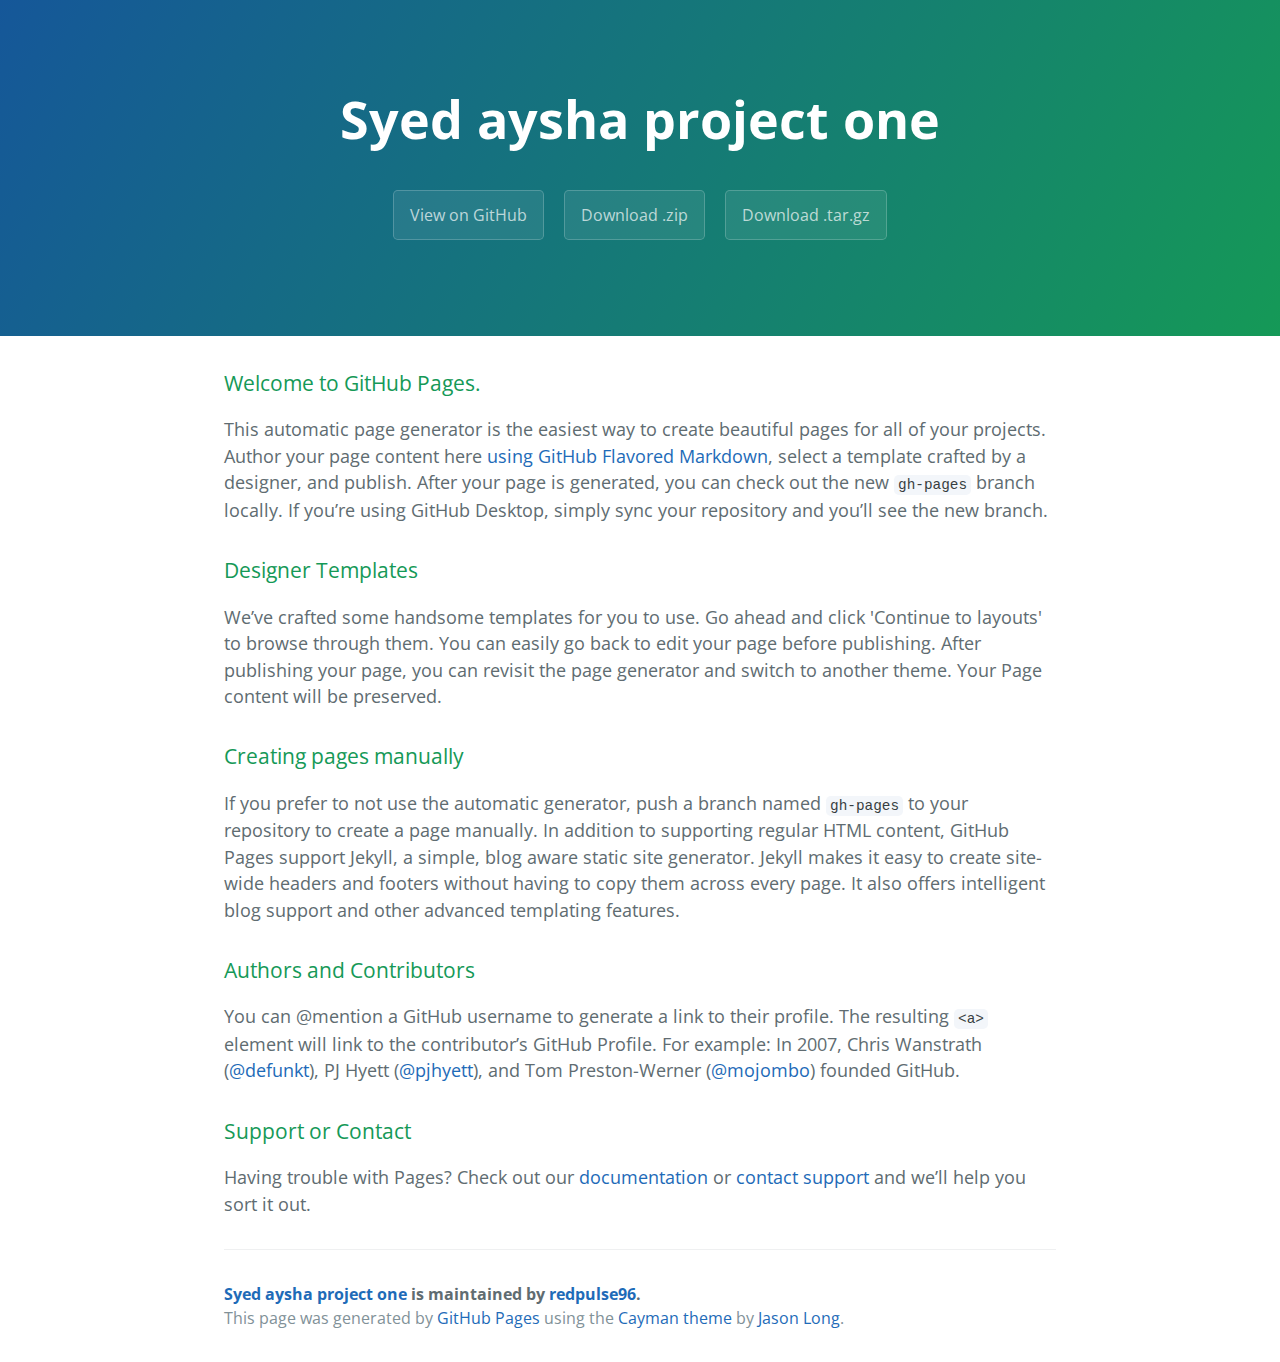
<file: index.html>
<!DOCTYPE html>
<html lang="en-us">
  <head>
    <meta charset="UTF-8">
    <title>Syed aysha project one by redpulse96</title>
    <meta name="viewport" content="width=device-width, initial-scale=1">
    <link rel="stylesheet" type="text/css" href="stylesheets/normalize.css" media="screen">
    <link href='https://fonts.googleapis.com/css?family=Open+Sans:400,700' rel='stylesheet' type='text/css'>
    <link rel="stylesheet" type="text/css" href="stylesheets/stylesheet.css" media="screen">
    <link rel="stylesheet" type="text/css" href="stylesheets/github-light.css" media="screen">
  </head>
  <body>
    <section class="page-header">
      <h1 class="project-name">Syed aysha project one</h1>
      <h2 class="project-tagline"></h2>
      <a href="https://github.com/redpulse96/Syed_Aysha_Project_One" class="btn">View on GitHub</a>
      <a href="https://github.com/redpulse96/Syed_Aysha_Project_One/zipball/master" class="btn">Download .zip</a>
      <a href="https://github.com/redpulse96/Syed_Aysha_Project_One/tarball/master" class="btn">Download .tar.gz</a>
    </section>

    <section class="main-content">
      <h3>
<a id="welcome-to-github-pages" class="anchor" href="#welcome-to-github-pages" aria-hidden="true"><span aria-hidden="true" class="octicon octicon-link"></span></a>Welcome to GitHub Pages.</h3>
<p>This automatic page generator is the easiest way to create beautiful pages for all of your projects. Author your page content here <a href="https://guides.github.com/features/mastering-markdown/">using GitHub Flavored Markdown</a>, select a template crafted by a designer, and publish. After your page is generated, you can check out the new <code>gh-pages</code> branch locally. If you’re using GitHub Desktop, simply sync your repository and you’ll see the new branch.</p>
<h3>
<a id="designer-templates" class="anchor" href="#designer-templates" aria-hidden="true"><span aria-hidden="true" class="octicon octicon-link"></span></a>Designer Templates</h3>
<p>We’ve crafted some handsome templates for you to use. Go ahead and click 'Continue to layouts' to browse through them. You can easily go back to edit your page before publishing. After publishing your page, you can revisit the page generator and switch to another theme. Your Page content will be preserved.</p>
<h3>
<a id="creating-pages-manually" class="anchor" href="#creating-pages-manually" aria-hidden="true"><span aria-hidden="true" class="octicon octicon-link"></span></a>Creating pages manually</h3>
<p>If you prefer to not use the automatic generator, push a branch named <code>gh-pages</code> to your repository to create a page manually. In addition to supporting regular HTML content, GitHub Pages support Jekyll, a simple, blog aware static site generator. Jekyll makes it easy to create site-wide headers and footers without having to copy them across every page. It also offers intelligent blog support and other advanced templating features.</p>
<h3>
<a id="authors-and-contributors" class="anchor" href="#authors-and-contributors" aria-hidden="true"><span aria-hidden="true" class="octicon octicon-link"></span></a>Authors and Contributors</h3>
<p>You can @mention a GitHub username to generate a link to their profile. The resulting <code>&lt;a&gt;</code> element will link to the contributor’s GitHub Profile. For example: In 2007, Chris Wanstrath (<a class="user-mention" data-hovercard-type="user" data-hovercard-url="/users/defunkt/hovercard" data-octo-click="hovercard-link-click" data-octo-dimensions="link_type:self" href="https://github.com/defunkt">@defunkt</a>), PJ Hyett (<a class="user-mention" data-hovercard-type="user" data-hovercard-url="/users/pjhyett/hovercard" data-octo-click="hovercard-link-click" data-octo-dimensions="link_type:self" href="https://github.com/pjhyett">@pjhyett</a>), and Tom Preston-Werner (<a class="user-mention" data-hovercard-type="user" data-hovercard-url="/users/mojombo/hovercard" data-octo-click="hovercard-link-click" data-octo-dimensions="link_type:self" href="https://github.com/mojombo">@mojombo</a>) founded GitHub.</p>
<h3>
<a id="support-or-contact" class="anchor" href="#support-or-contact" aria-hidden="true"><span aria-hidden="true" class="octicon octicon-link"></span></a>Support or Contact</h3>
<p>Having trouble with Pages? Check out our <a href="https://help.github.com/pages">documentation</a> or <a href="https://github.com/contact">contact support</a> and we’ll help you sort it out.</p>

      <footer class="site-footer">
        <span class="site-footer-owner"><a href="https://github.com/redpulse96/Syed_Aysha_Project_One">Syed aysha project one</a> is maintained by <a href="https://github.com/redpulse96">redpulse96</a>.</span>

        <span class="site-footer-credits">This page was generated by <a href="https://pages.github.com">GitHub Pages</a> using the <a href="https://github.com/jasonlong/cayman-theme">Cayman theme</a> by <a href="https://twitter.com/jasonlong">Jason Long</a>.</span>
      </footer>

    </section>

  
  </body>
</html>
</file>
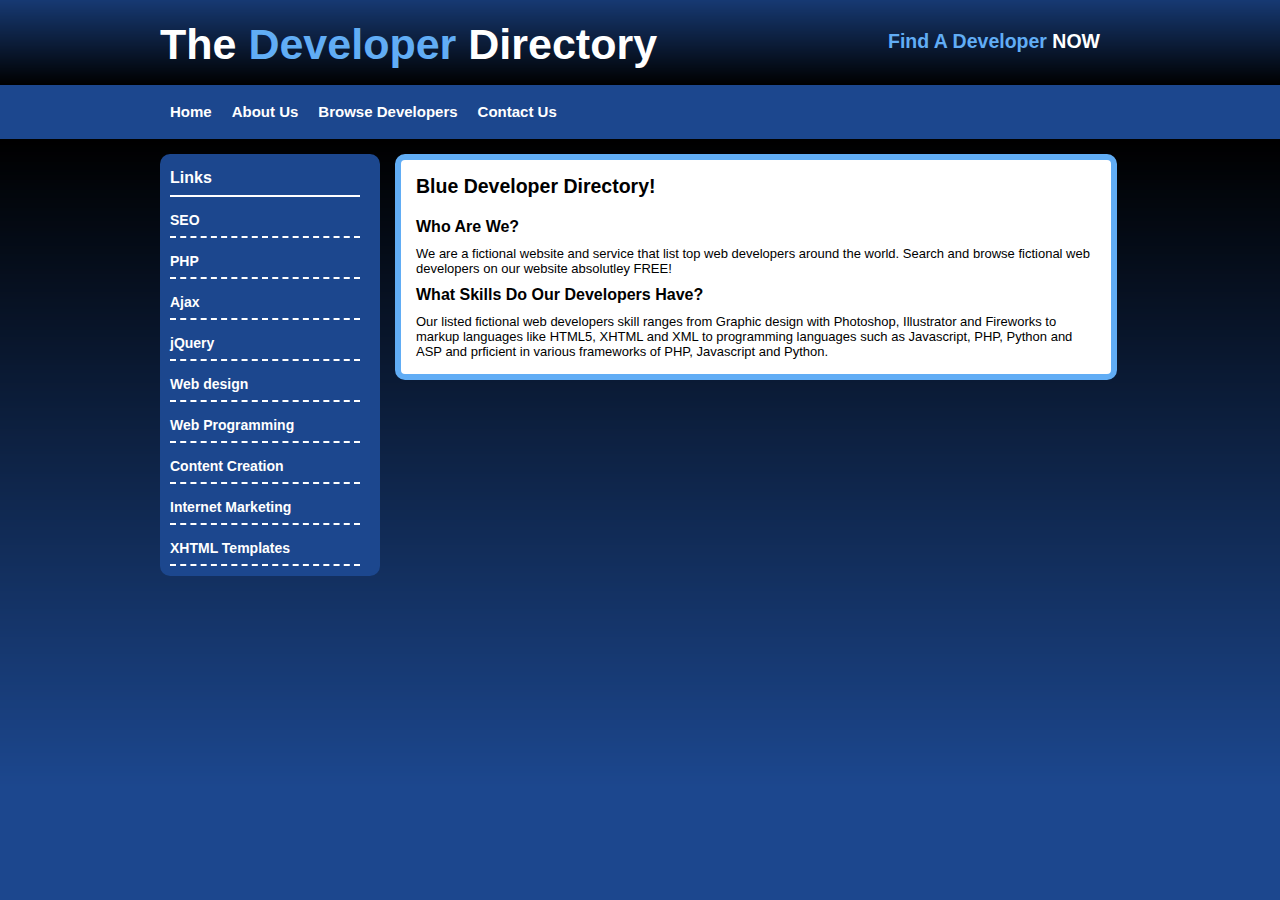
<file: about.html>
<!DOCTYPE html>
<html>
<head>
    <link rel="stylesheet" type="text/css" href="css/demo.css" />
    <title>About Us</title>
</head>

<body>
    <div id="container">
        <header>
            <h1>The <span class="blueText">Developer </span>Directory</h1>
            <h2>Find A Developer <span class="whiteText">NOW</span></h2>
        </header><!--header end-->
            
        <nav id="menu">
            <ul>
                <li class="menuitem"><a href="index.html">Home</a></li>
                <li class="menuitem"><a href="./about.html">About Us</a></li>
                <li class="menuitem"><a href="browse.html">Browse Developers</a></li>
                <li class="menuitem"><a href="contact.html">Contact Us</a></li>
            </ul>
        </nav><!--menu end-->
        
        <nav id="leftmenu">
            <h3>Links</h3>
        <ul>
                <li><a href="browse.html">SEO</a></li>
                <li><a href="browse.html">PHP</a></li>
                <li><a href="browse.html">Ajax</a></li>
                <li><a href="browse.html">jQuery</a></li>
                <li><a href="browse.html">Web design</a></li>
                <li><a href="browse.html">Web Programming</a></li>
                <li><a href="browse.html">Content Creation</a></li>
                <li><a href="browse.html">Internet Marketing</a></li>
                <li><a href="browse.html">XHTML Templates</a></li>
            </ul>
        </nav><!--leftmenu end-->
        
        <section id="content">
            <h2>Blue Developer Directory! </h2>
            <h3>Who Are We?</h3>
            <p>We are a fictional website and service that list top web developers around the world. Search and browse fictional web developers on our website absolutley FREE!</p>
            <h3>What Skills Do Our Developers Have?</h3>
            <p>Our listed fictional web developers skill ranges from Graphic design with Photoshop, Illustrator and Fireworks to markup languages like HTML5, XHTML and XML to programming languages such as Javascript, PHP, Python and ASP and prficient in various frameworks of PHP, Javascript and Python.</p>
        </section><!--content end-->
    </div><!--container end-->
	<div style="clear:both"></div>
</body>
</html>
</file>
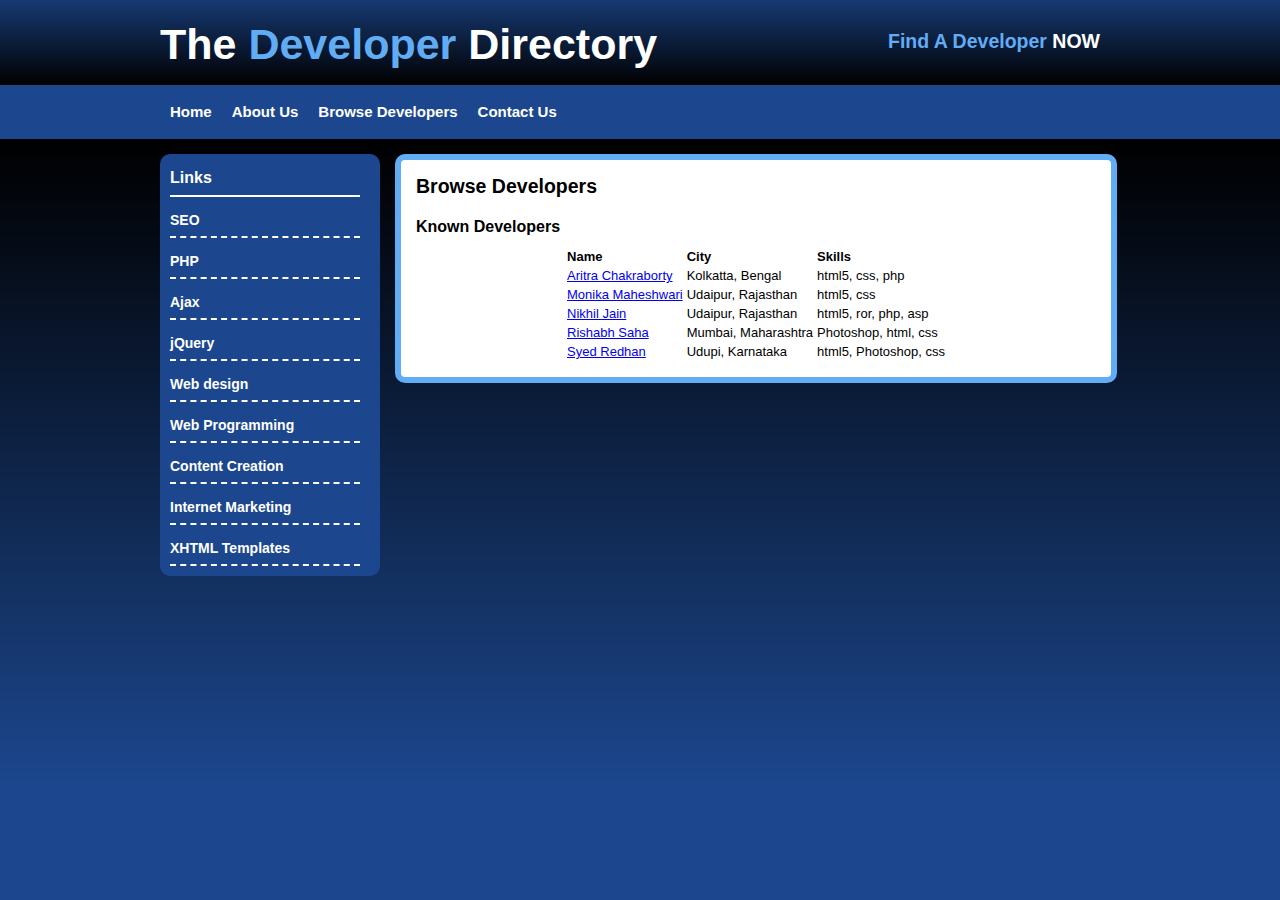
<file: browse.html>
<!DOCTYPE html>
<html>
<head>
    <link rel="stylesheet" type="text/css" href="css/demo.css" />
    <title>Find A Developer</title>
</head>

<body>
    <div id="container">
        <header>
            <h1>The <span class="blueText">Developer </span>Directory</h1>
            <h2>Find A Developer <span class="whiteText">NOW</span></h2>
        </header><!--header end-->
            
        <nav id="menu">
            <ul>
                <li class="menuitem"><a href="index.html">Home</a></li>
                <li class="menuitem"><a href="about.html">About Us</a></li>
                <li class="menuitem"><a href="browse.html">Browse Developers</a></li>
                <li class="menuitem"><a href="contact.html">Contact Us</a></li>
            </ul>
        </nav><!--menu end-->
        
        <nav id="leftmenu">
            <h3>Links</h3>
            <ul>
                <li><a href="browse.html">SEO</a></li>
                <li><a href="browse.html">PHP</a></li>
                <li><a href="browse.html">Ajax</a></li>
                <li><a href="browse.html">jQuery</a></li>
                <li><a href="browse.html">Web design</a></li>
                <li><a href="browse.html">Web Programming</a></li>
                <li><a href="browse.html">Content Creation</a></li>
                <li><a href="browse.html">Internet Marketing</a></li>
                <li><a href="browse.html">XHTML Templates</a></li>
            </ul>
        </nav><!--leftmenu end-->
        
        <section>
            <h2>Browse Developers</h2>
            <h3 class="blue-background">Known Developers</h3>
            <table class="dev-table">
                <thead>
                    <tr>
                    <th>Name</th>
                    <th>City</th>
                    <th>Skills</th>
                    </tr>
                </thead>
                <tbody>
                <tr>
                    <td><a href="profile.html">Aritra Chakraborty</a></td>
                    <td>Kolkatta, Bengal</td>
                    <td>html5, css, php</td>
                </tr>
                <tr>
                    <td><a href="profile.html">Monika Maheshwari</a></td>
                    <td>Udaipur, Rajasthan</td>
                    <td>html5, css</td>
                </tr>
                <tr>
                    <td><a href="profile.html">Nikhil Jain</a></td>
                    <td>Udaipur, Rajasthan</td>
                    <td>html5, ror, php, asp</td>
                </tr>
                <tr>
                    <td><a href="profile.html">Rishabh Saha</a></td>
                    <td>Mumbai, Maharashtra</td>
                    <td>Photoshop, html, css</td>
                </tr>
                <tr>
                    <td><a href="profile.html">Syed Redhan</a></td>
                    <td>Udupi, Karnataka</td>
                    <td>html5, Photoshop, css</td>
                </tr>
                </tbody>
            </table>
        </section>
    </div><!--container end-->
</body>
</html>
</file>
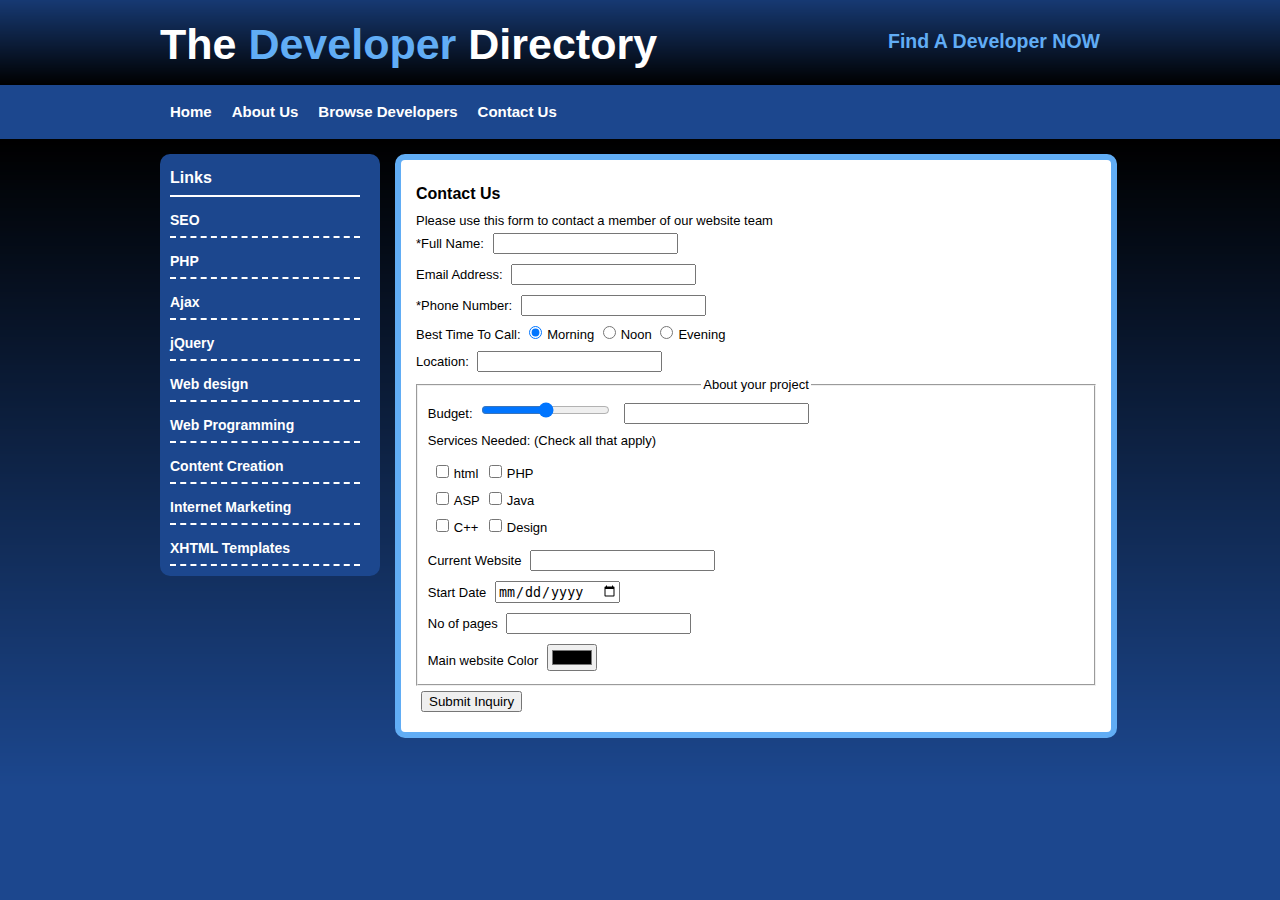
<file: contact.html>
<!DOCTYPE html>
<html>
<head>
    <link rel="stylesheet" type="text/css" href="css/demo.css" />
    <title>Contact Us</title>
</head>

<body>
    <div id="container">
        <header>
            <h1>The <span class="blueText">Developer </span>Directory</h1>
            <h2>Find A Developer <span class="white-text">NOW</span></h2>
        </header><!--header end-->
            
        <nav id="menu">
            <ul>
                <li class="menuitem"><a href="index.html">Home</a></li>
                <li class="menuitem"><a href="about.html">About Us</a></li>
                <li class="menuitem"><a href="browse.html">Browse Developers</a></li>
                <li class="menuitem"><a href="contact.html">Contact Us</a></li>
            </ul>
        </nav><!--menu end-->
        
        <nav id="leftmenu">
            <h3>Links</h3>
            <ul>
                <li><a href="browse.html">SEO</a></li>
                <li><a href="browse.html">PHP</a></li>
                <li><a href="browse.html">Ajax</a></li>
                <li><a href="browse.html">jQuery</a></li>
                <li><a href="browse.html">Web design</a></li>
                <li><a href="browse.html">Web Programming</a></li>
                <li><a href="browse.html">Content Creation</a></li>
                <li><a href="browse.html">Internet Marketing</a></li>
                <li><a href="browse.html">XHTML Templates</a></li>
            </ul>
        </nav><!--leftmenu end-->
        
        <section id="content">
            <h3>Contact Us</h3>
                <p>Please use this form to contact a member of our website team</p>
                <form method="post" action="">
                    <p>
                        <label for="name">*Full Name:</label>
                        <input type="text" name="name" required>
                    </p>
                    <p>
                        <label for="email">Email Address: </label>
                        <input type="email" name="email">
                    </p>
                    <p>
                        <label for="phone">*Phone Number: </label>
                        <input type="tel" name="phone" required>
                    </p>
                    <p>
                        <label for="call">Best Time To Call: </label>
                        <input type="radio" name="time" value="morning" checked>Morning
                        <input type="radio" name="time" value="noon">Noon
                        <input type="radio" name="time" value="evening">Evening
                    </p>
                    <p>
                        <label for="location">Location: </label>
                        <input list="location">
                        <datalist id="location">
                            <option value="West Bengal">
                            <option value="Karnataka">
                            <option value="Rajasthan">
                            <option value="Maharashtra">
                        </datalist>
                    </p>
                    <fieldset>
                        <legend>About your project</legend>
                        <p>
                            <script>
                                function updateTextInput(val) {
                                    document.getElementById('textInput').value = val;
                                };
                            </script>
                            <label for="budget">Budget: </label>
                            <input id="budget" type="range" name="range" min="500" max="10000" onchange="updateTextInput(this.value)">
                            <input type="text" id="textInput">
                        </p>
                        <p>
                            <label for="call">Services Needed: (Check all that apply) </label>
                            <table id="services">
                                <tr>
                                    <td><input type="checkbox" name="services" value="html">html</td>
                                    <td><input type="checkbox" name="services" value="php">PHP</td>
                                </tr>
                                <tr>
                                    <td><input type="checkbox" name="services" value="asp">ASP</td>
                                    <td><input type="checkbox" name="services" value="java">Java</td>
                                </tr>
                                <tr>
                                    <td><input type="checkbox" name="services" value="c">C++</td>
                                    <td><input type="checkbox" name="services" value="design">Design</td>
                                </tr>
                            </table>
                        </p>
                        <p>
                            <label for=website>Current Website</label>
                            <input type="url" name="website">
                        </p>
                        <p>
                            <label for="start">Start Date </label>
                            <input type="date">
                        </p>
                        <p>
                            <label for="pages">No of pages </label>
                            <input type="number">
                        </p>
                        <p>
                            <label for="start">Main website Color </label>
                            <input type="color" name="color">
                        </p>
                    </fieldset>
                    <p>
                        <input type="submit" value="Submit Inquiry">
                    </p>
                </form>
        </section><!--content end-->
        
    </div><!--container end-->
    <div style="clear: both"></div>
</body>
</html>
</file>
<file: stylesheets/stylesheet.css>
* {
  box-sizing: border-box; }

body {
  padding: 0;
  margin: 0;
  font-family: "Open Sans", "Helvetica Neue", Helvetica, Arial, sans-serif;
  font-size: 16px;
  line-height: 1.5;
  color: #606c71; }

a {
  color: #1e6bb8;
  text-decoration: none; }
  a:hover {
    text-decoration: underline; }

.btn {
  display: inline-block;
  margin-bottom: 1rem;
  color: rgba(255, 255, 255, 0.7);
  background-color: rgba(255, 255, 255, 0.08);
  border-color: rgba(255, 255, 255, 0.2);
  border-style: solid;
  border-width: 1px;
  border-radius: 0.3rem;
  transition: color 0.2s, background-color 0.2s, border-color 0.2s; }
  .btn + .btn {
    margin-left: 1rem; }

.btn:hover {
  color: rgba(255, 255, 255, 0.8);
  text-decoration: none;
  background-color: rgba(255, 255, 255, 0.2);
  border-color: rgba(255, 255, 255, 0.3); }

@media screen and (min-width: 64em) {
  .btn {
    padding: 0.75rem 1rem; } }

@media screen and (min-width: 42em) and (max-width: 64em) {
  .btn {
    padding: 0.6rem 0.9rem;
    font-size: 0.9rem; } }

@media screen and (max-width: 42em) {
  .btn {
    display: block;
    width: 100%;
    padding: 0.75rem;
    font-size: 0.9rem; }
    .btn + .btn {
      margin-top: 1rem;
      margin-left: 0; } }

.page-header {
  color: #fff;
  text-align: center;
  background-color: #159957;
  background-image: linear-gradient(120deg, #155799, #159957); }

@media screen and (min-width: 64em) {
  .page-header {
    padding: 5rem 6rem; } }

@media screen and (min-width: 42em) and (max-width: 64em) {
  .page-header {
    padding: 3rem 4rem; } }

@media screen and (max-width: 42em) {
  .page-header {
    padding: 2rem 1rem; } }

.project-name {
  margin-top: 0;
  margin-bottom: 0.1rem; }

@media screen and (min-width: 64em) {
  .project-name {
    font-size: 3.25rem; } }

@media screen and (min-width: 42em) and (max-width: 64em) {
  .project-name {
    font-size: 2.25rem; } }

@media screen and (max-width: 42em) {
  .project-name {
    font-size: 1.75rem; } }

.project-tagline {
  margin-bottom: 2rem;
  font-weight: normal;
  opacity: 0.7; }

@media screen and (min-width: 64em) {
  .project-tagline {
    font-size: 1.25rem; } }

@media screen and (min-width: 42em) and (max-width: 64em) {
  .project-tagline {
    font-size: 1.15rem; } }

@media screen and (max-width: 42em) {
  .project-tagline {
    font-size: 1rem; } }

.main-content :first-child {
  margin-top: 0; }
.main-content img {
  max-width: 100%; }
.main-content h1, .main-content h2, .main-content h3, .main-content h4, .main-content h5, .main-content h6 {
  margin-top: 2rem;
  margin-bottom: 1rem;
  font-weight: normal;
  color: #159957; }
.main-content p {
  margin-bottom: 1em; }
.main-content code {
  padding: 2px 4px;
  font-family: Consolas, "Liberation Mono", Menlo, Courier, monospace;
  font-size: 0.9rem;
  color: #383e41;
  background-color: #f3f6fa;
  border-radius: 0.3rem; }
.main-content pre {
  padding: 0.8rem;
  margin-top: 0;
  margin-bottom: 1rem;
  font: 1rem Consolas, "Liberation Mono", Menlo, Courier, monospace;
  color: #567482;
  word-wrap: normal;
  background-color: #f3f6fa;
  border: solid 1px #dce6f0;
  border-radius: 0.3rem; }
  .main-content pre > code {
    padding: 0;
    margin: 0;
    font-size: 0.9rem;
    color: #567482;
    word-break: normal;
    white-space: pre;
    background: transparent;
    border: 0; }
.main-content .highlight {
  margin-bottom: 1rem; }
  .main-content .highlight pre {
    margin-bottom: 0;
    word-break: normal; }
.main-content .highlight pre, .main-content pre {
  padding: 0.8rem;
  overflow: auto;
  font-size: 0.9rem;
  line-height: 1.45;
  border-radius: 0.3rem; }
.main-content pre code, .main-content pre tt {
  display: inline;
  max-width: initial;
  padding: 0;
  margin: 0;
  overflow: initial;
  line-height: inherit;
  word-wrap: normal;
  background-color: transparent;
  border: 0; }
  .main-content pre code:before, .main-content pre code:after, .main-content pre tt:before, .main-content pre tt:after {
    content: normal; }
.main-content ul, .main-content ol {
  margin-top: 0; }
.main-content blockquote {
  padding: 0 1rem;
  margin-left: 0;
  color: #819198;
  border-left: 0.3rem solid #dce6f0; }
  .main-content blockquote > :first-child {
    margin-top: 0; }
  .main-content blockquote > :last-child {
    margin-bottom: 0; }
.main-content table {
  display: block;
  width: 100%;
  overflow: auto;
  word-break: normal;
  word-break: keep-all; }
  .main-content table th {
    font-weight: bold; }
  .main-content table th, .main-content table td {
    padding: 0.5rem 1rem;
    border: 1px solid #e9ebec; }
.main-content dl {
  padding: 0; }
  .main-content dl dt {
    padding: 0;
    margin-top: 1rem;
    font-size: 1rem;
    font-weight: bold; }
  .main-content dl dd {
    padding: 0;
    margin-bottom: 1rem; }
.main-content hr {
  height: 2px;
  padding: 0;
  margin: 1rem 0;
  background-color: #eff0f1;
  border: 0; }

@media screen and (min-width: 64em) {
  .main-content {
    max-width: 64rem;
    padding: 2rem 6rem;
    margin: 0 auto;
    font-size: 1.1rem; } }

@media screen and (min-width: 42em) and (max-width: 64em) {
  .main-content {
    padding: 2rem 4rem;
    font-size: 1.1rem; } }

@media screen and (max-width: 42em) {
  .main-content {
    padding: 2rem 1rem;
    font-size: 1rem; } }

.site-footer {
  padding-top: 2rem;
  margin-top: 2rem;
  border-top: solid 1px #eff0f1; }

.site-footer-owner {
  display: block;
  font-weight: bold; }

.site-footer-credits {
  color: #819198; }

@media screen and (min-width: 64em) {
  .site-footer {
    font-size: 1rem; } }

@media screen and (min-width: 42em) and (max-width: 64em) {
  .site-footer {
    font-size: 1rem; } }

@media screen and (max-width: 42em) {
  .site-footer {
    font-size: 0.9rem; } }
</file>
<file: stylesheets/github-light.css>
/*!
 * GitHub Light v0.4.1
 * Copyright (c) 2012 - 2017 GitHub, Inc.
 * Licensed under MIT (https://github.com/primer/github-syntax-theme-generator/blob/master/LICENSE)
 */

.pl-c /* comment, punctuation.definition.comment, string.comment */ {
  color: #6a737d;
}

.pl-c1 /* constant, entity.name.constant, variable.other.constant, variable.language, support, meta.property-name, support.constant, support.variable, meta.module-reference, markup.raw, meta.diff.header, meta.output */,
.pl-s .pl-v /* string variable */ {
  color: #005cc5;
}

.pl-e /* entity */,
.pl-en /* entity.name */ {
  color: #6f42c1;
}

.pl-smi /* variable.parameter.function, storage.modifier.package, storage.modifier.import, storage.type.java, variable.other */,
.pl-s .pl-s1 /* string source */ {
  color: #24292e;
}

.pl-ent /* entity.name.tag, markup.quote */ {
  color: #22863a;
}

.pl-k /* keyword, storage, storage.type */ {
  color: #d73a49;
}

.pl-s /* string */,
.pl-pds /* punctuation.definition.string, source.regexp, string.regexp.character-class */,
.pl-s .pl-pse .pl-s1 /* string punctuation.section.embedded source */,
.pl-sr /* string.regexp */,
.pl-sr .pl-cce /* string.regexp constant.character.escape */,
.pl-sr .pl-sre /* string.regexp source.ruby.embedded */,
.pl-sr .pl-sra /* string.regexp string.regexp.arbitrary-repitition */ {
  color: #032f62;
}

.pl-v /* variable */,
.pl-smw /* sublimelinter.mark.warning */ {
  color: #e36209;
}

.pl-bu /* invalid.broken, invalid.deprecated, invalid.unimplemented, message.error, brackethighlighter.unmatched, sublimelinter.mark.error */ {
  color: #b31d28;
}

.pl-ii /* invalid.illegal */ {
  color: #fafbfc;
  background-color: #b31d28;
}

.pl-c2 /* carriage-return */ {
  color: #fafbfc;
  background-color: #d73a49;
}

.pl-c2::before /* carriage-return */ {
  content: "^M";
}

.pl-sr .pl-cce /* string.regexp constant.character.escape */ {
  font-weight: bold;
  color: #22863a;
}

.pl-ml /* markup.list */ {
  color: #735c0f;
}

.pl-mh /* markup.heading */,
.pl-mh .pl-en /* markup.heading entity.name */,
.pl-ms /* meta.separator */ {
  font-weight: bold;
  color: #005cc5;
}

.pl-mi /* markup.italic */ {
  font-style: italic;
  color: #24292e;
}

.pl-mb /* markup.bold */ {
  font-weight: bold;
  color: #24292e;
}

.pl-md /* markup.deleted, meta.diff.header.from-file, punctuation.definition.deleted */ {
  color: #b31d28;
  background-color: #ffeef0;
}

.pl-mi1 /* markup.inserted, meta.diff.header.to-file, punctuation.definition.inserted */ {
  color: #22863a;
  background-color: #f0fff4;
}

.pl-mc /* markup.changed, punctuation.definition.changed */ {
  color: #e36209;
  background-color: #ffebda;
}

.pl-mi2 /* markup.ignored, markup.untracked */ {
  color: #f6f8fa;
  background-color: #005cc5;
}

.pl-mdr /* meta.diff.range */ {
  font-weight: bold;
  color: #6f42c1;
}

.pl-ba /* brackethighlighter.tag, brackethighlighter.curly, brackethighlighter.round, brackethighlighter.square, brackethighlighter.angle, brackethighlighter.quote */ {
  color: #586069;
}

.pl-sg /* sublimelinter.gutter-mark */ {
  color: #959da5;
}

.pl-corl /* constant.other.reference.link, string.other.link */ {
  text-decoration: underline;
  color: #032f62;
}
</file>
<file: css/demo.css>
* {
    margin: 0 auto 0 auto;
    text-align: left;
}

body {
    margin: 0px;
    padding: 0px;
    text-align: left;
    font-size: 13px;
    font-family: Arial, Helvetica, sans-serif;
    color: #000000;
    background-color: #1c478e;
    background: url('../images/background.png');
    background-repeat: repeat-x;
}

h2 {
    padding-bottom: 10px;
}

h3 {
    font-size: 16px;
    font-weight: bold;
    padding: 10px 0;/*TOP BOTTOM*/
}

#container {
    width: 960px;
}

header {
    width: 960px;
    height: 85px;
}

header h1 {
    float: left;
    color: #ffffff;
    font-size: 43px;
    padding: 20px 0 0 0px;/*TOP RIGHT BOTTOM LEFT*/
}

header h2 {
    float: right;
    color: #61adf5;
    padding: 30px 20px 0 0;
}

header h1 span.blueText {
    color: #61adf5;
}

header h2 span.whiteText {
    color: #ffffff;
}

#menu {
    display: block;
    float: left;
    clear: both;
    width: 960px;
    height: 54px;
}

#menu ul {
    list-style: none;
    margin-left: auto;
    width: 960px;
    padding: 18px 0 0 0;
}

#menu li {
    list-style: none;
    display: inline;
}

#menu li a, #menu a:visited {
    float: left;
    color: #ffffff;
    text-decoration: none;
    text-align: center;
    font-size: 15px;
    font-weight: bold;
    padding: 0 10px 0 10px;
}
#leftmenu {
    margin-top: 15px;
    width: 190px;
    float: left;
    background-color: #1c478e;
    border-radius: 10px;
    padding: 15px 20px 10px 10px;
}

#leftmenu ul {
    list-style: none;
    padding: 0px;
}

#leftmenu li {
    list-style: none;
    padding: 15px 0 8px 0;
    border-bottom: 2px dashed #ffffff;
}

#leftmenu a, #leftmenu a:visited {
    color: #ffffff;
    text-decoration: none;
    font-weight: bold;
    font-size: 14px;
}

#leftmenu h3 {
    color: #ffffff;
    padding: 0 0 8px 0;/*PADDING BOTTOM*/
    border-bottom: #ffffff solid 2px;
    font-size: 16px;
}

section {
    display: block;
    width: 680px;
    margin-top: 15px;
    margin-left: 15px;
    float: left;
    background: #ffffff;
    border-radius: 10px;
    border: 6px solid #61adf5;
    padding: 15px;
}

section label {
    line-height: 1.8em;
}

section input {
    margin: 5px 5px 5px 5px;/*TOP ROGHT BOTTOM LEFT*/
}

#services {
    margin: 5px 5px 5px 0;
}

.float {
    float: right;
}

.developer {
    list-style: none;
    width: 170px;
    float: right;
}

.developer ul {
    list-style: none;
    margin-bottom: 10px;
    padding: 0;
    line-height: 1.8em;
}

footer {
    text-align: center;
    color: #ffffff;
    background: #000000;
    padding: 10px 0 10px 0;
    margin: 20px;
}
</file>
